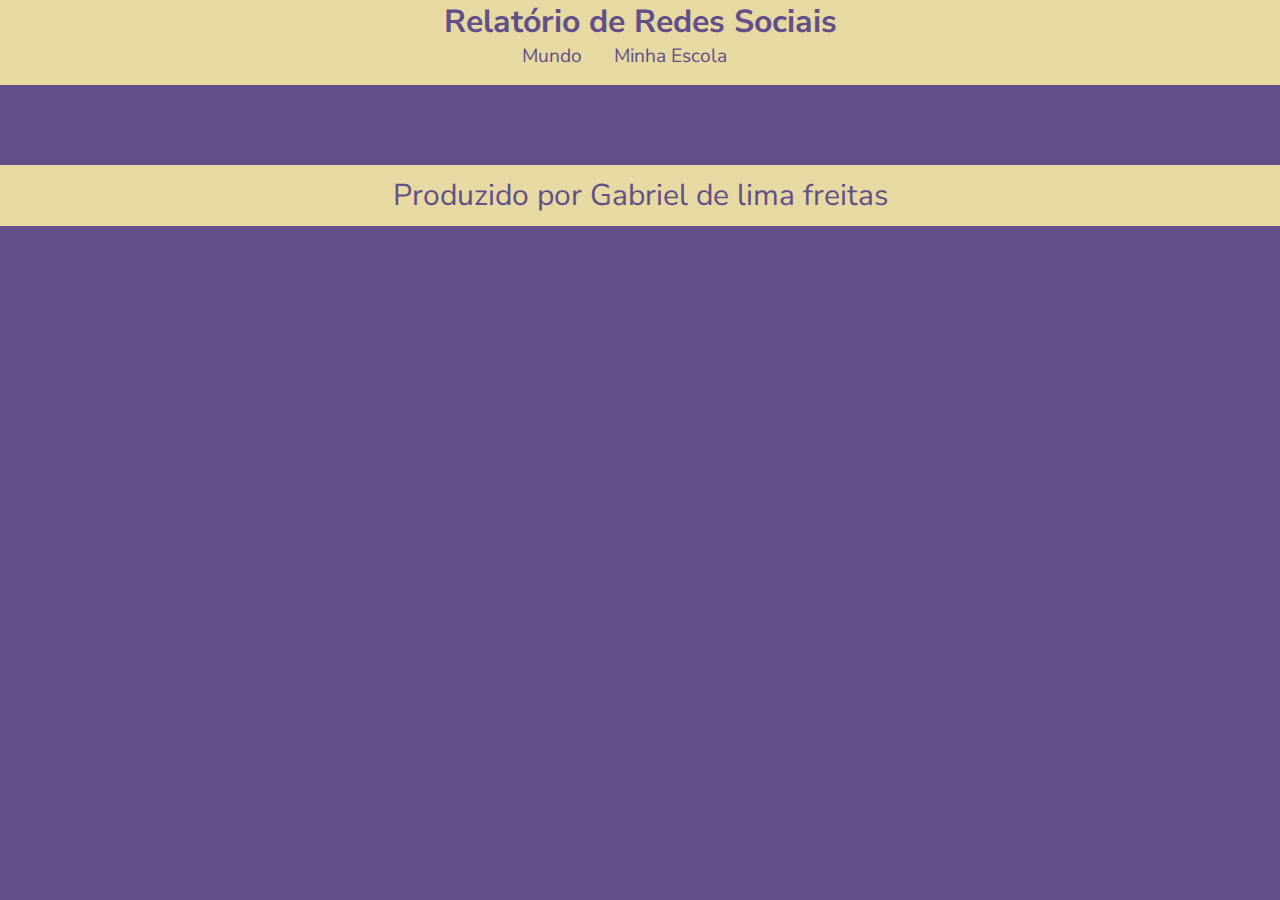
<file: index.html>
<!DOCTYPE html>
<html lang="PT-BR">
<head>
    <meta charset="UTF-8">
    <meta name="viewport" content="width=device-width, initial-scale=1.0">
    <link rel="stylesheet" href="style.css">
    <script type="module" src="graficos/informacoesGlobais.js"></script>
    <script type="module" src="graficos/comum.js"></script>
    <script type="module" src="graficos/quantidadeDeUsuario.js"></script>
    <script type="module" src="graficos/RedesFavoritasMundo.js"></script>
    <script src="https://cdn.plot.ly/plotly-2.27.0.min.js"charset="utf-8"></script>
    <title>Redes Sociais</title>
</head>
<body>
    <header>
     <h1>Relatório de Redes Sociais</h1>
     <nav>
        <a href="">Mundo</a>
        <a href="">Minha Escola</a>
     </nav>
    </header>
    <main>
      <section class="graficos-container" id="graficos-container"></section>
    </main>
    <footer>
      Produzido por Gabriel de lima freitas
    </footer>

</body>
</html>
</file>
<file: style.css>
@import url('https://fonts.googleapis.com/css2?family=Nunito+Sans:ital,opsz,wght@0,6..12,200..1000;1,6..12,200..1000&display=swap');
:root{
    --cor-de-fundo: #624E88;
    --cor-primaria: #E6D9A2;
    --cor-secundaria: #CB80AB;
    --fonte: "Nunito Sans", sans-serif;
}
*{
    margin: 0;
    padding: 0;
}
body{
    background-color:var(--cor-de-fundo);
    color:var(--cor-primaria);
    font-family: var(--fonte);
    width: 100vw;
    height: 100vh;
    margin: 0;
}
header{
    background-color: var(--cor-primaria);
}
h1{
    font-size: 2rem;
    text-align: center;
    color: var(--cor-de-fundo);
    font-weight: 700;
}
nav{
    display: flex;
    justify-content: center;
    font-weight: 400;
}
nav a{
    text-decoration: none;
    color: var(--cor-de-fundo);
    margin: 0 2rem 1rem 0;
    font-size: 1.2rem;
}
nav a:hover{
    text-decoration: underline;
    transform: scale(0.9);
    transition: transform 0.5s;
}
span{
    color: var(--cor-secundaria);
    font-style: bold;
}
footer{
    font-size: 30px;
    text-align: center;
    padding: 10px;
    background-color: var(--cor-primaria);
    color: var(--cor-de-fundo);
    transition: 0.5s;
}
footer:hover{
    background-color: var(--cor-de-fundo);
    color: var(--cor-primaria);
    transition: 0.5s;
}
.graficos-container{
    margin: 5rem;
}
.grafico-texto{
    font-size: 1.3rem;
    border: var(--cor-secundaria) solid 2px;
    padding: 2rem;
}
</file>
